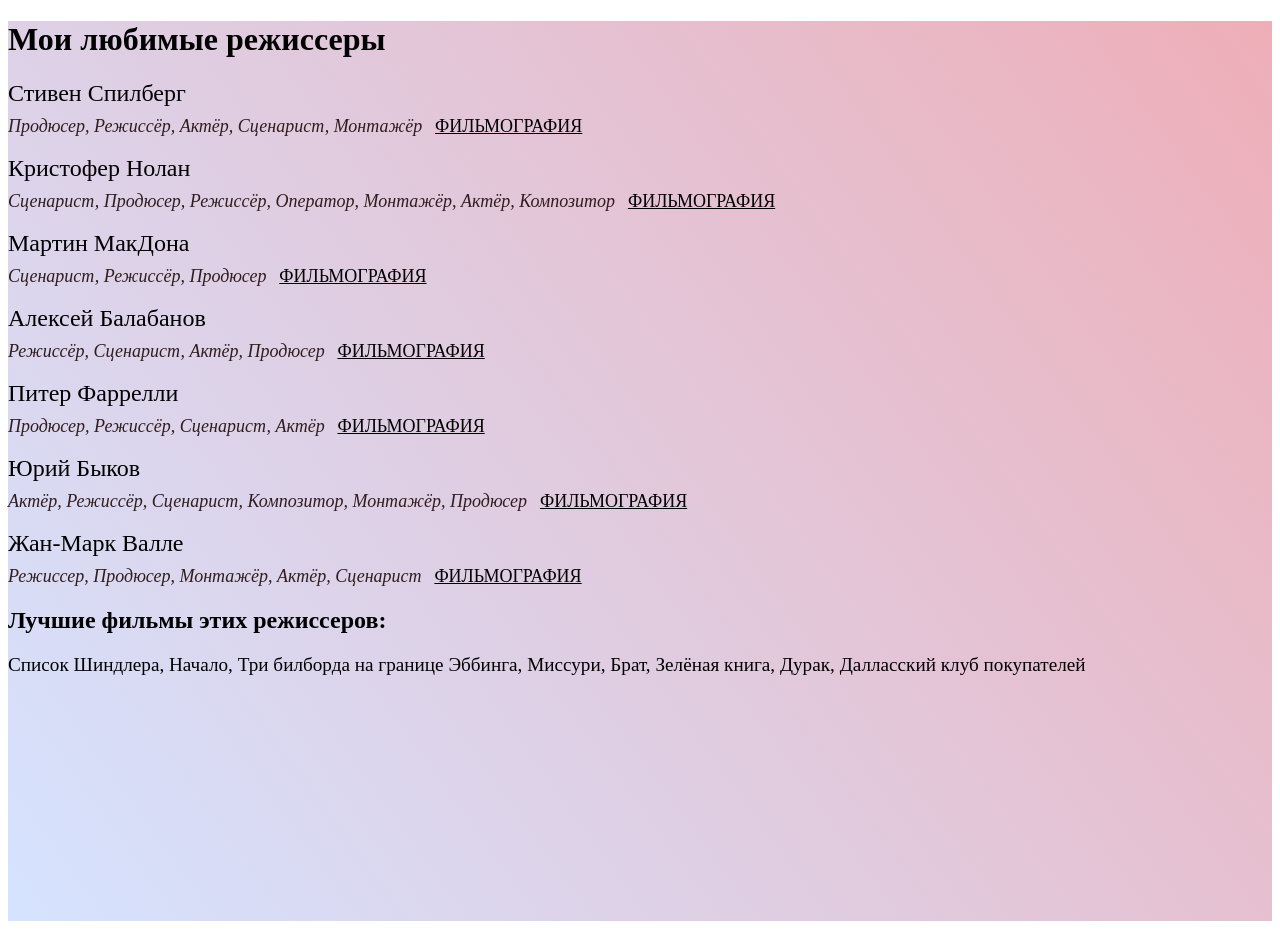
<file: index.html>
<!DOCTYPE html>
<html lang="en">

<head>
    <meta charset="UTF-8">
    <meta http-equiv="X-UA-Compatible" content="IE=edge">
    <meta name="viewport" content="width=device-width, initial-scale=1.0">
    <title>Document</title>
    <link rel="stylesheet" href="index.css">
</head>

<body>
    <div class="cover">
        <h1>Мои любимые режиссеры</h1>
        <div id="list"></div>
        <h2>Лучшие фильмы этих режиссеров:</h2>
        <div id="topFilms"></div>
    </div>

    <script src="./cards.js"></script>
    <script src="./index.js"></script>
</body>

</html>
</file>
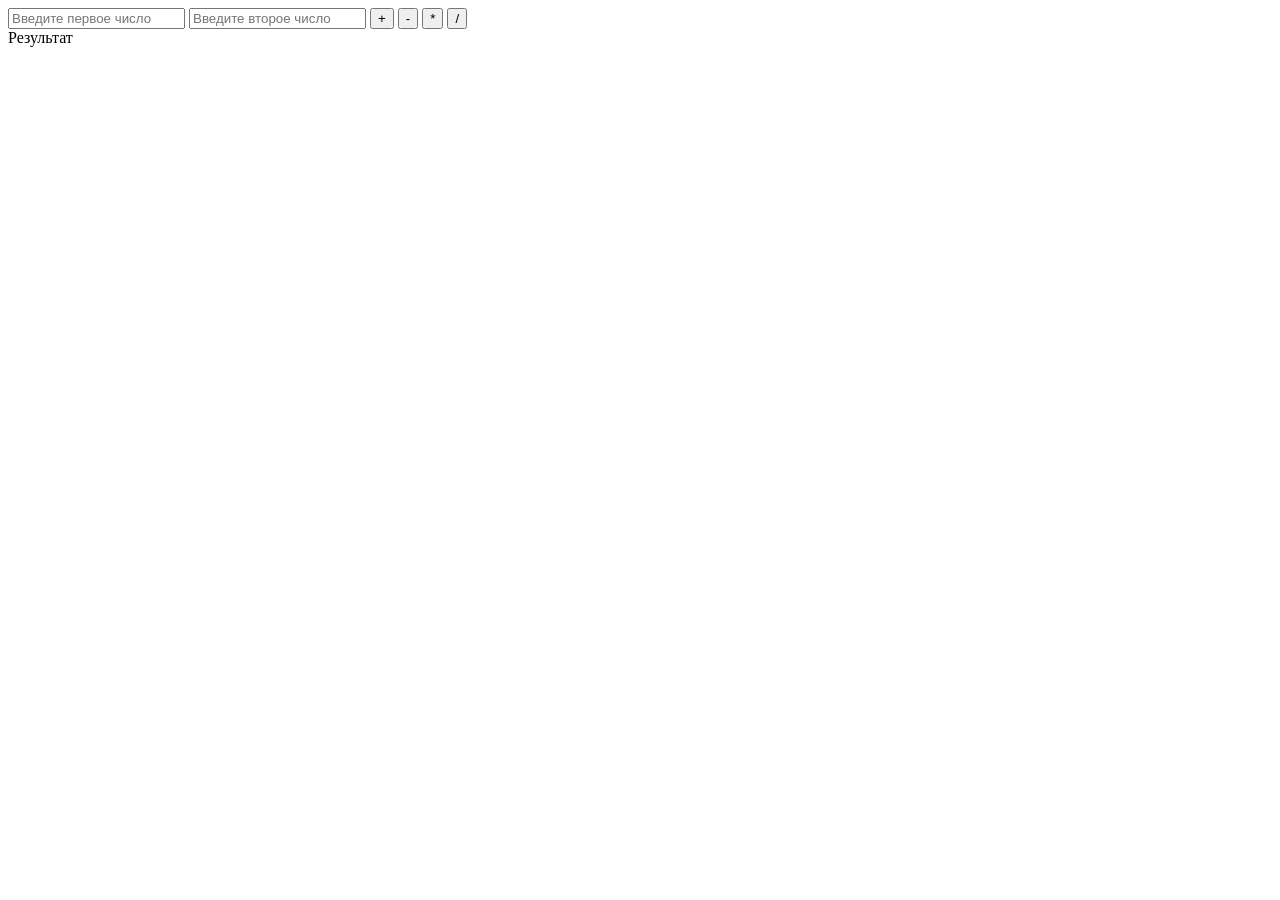
<file: calculator.html>
<!DOCTYPE html>
<html lang="en">

<head>
    <meta charset="UTF-8">
    <meta http-equiv="X-UA-Compatible" content="IE=edge">
    <meta name="viewport" content="width=device-width, initial-scale=1.0">
    <title>Document</title>
</head>

<body>
    <input type="text" id="number1" placeholder="Введите первое число">
    <input type="text" id="number2" placeholder="Введите второе число">
    <button onclick="add()">+</button>
    <button onclick="subtract()">-</button>
    <button onclick="multiply()">*</button>
    <button onclick="divide()">/</button>
    <div id="result">Результат</div>

    <script src="./calculator.js"></script>
</body>

</html>
</file>
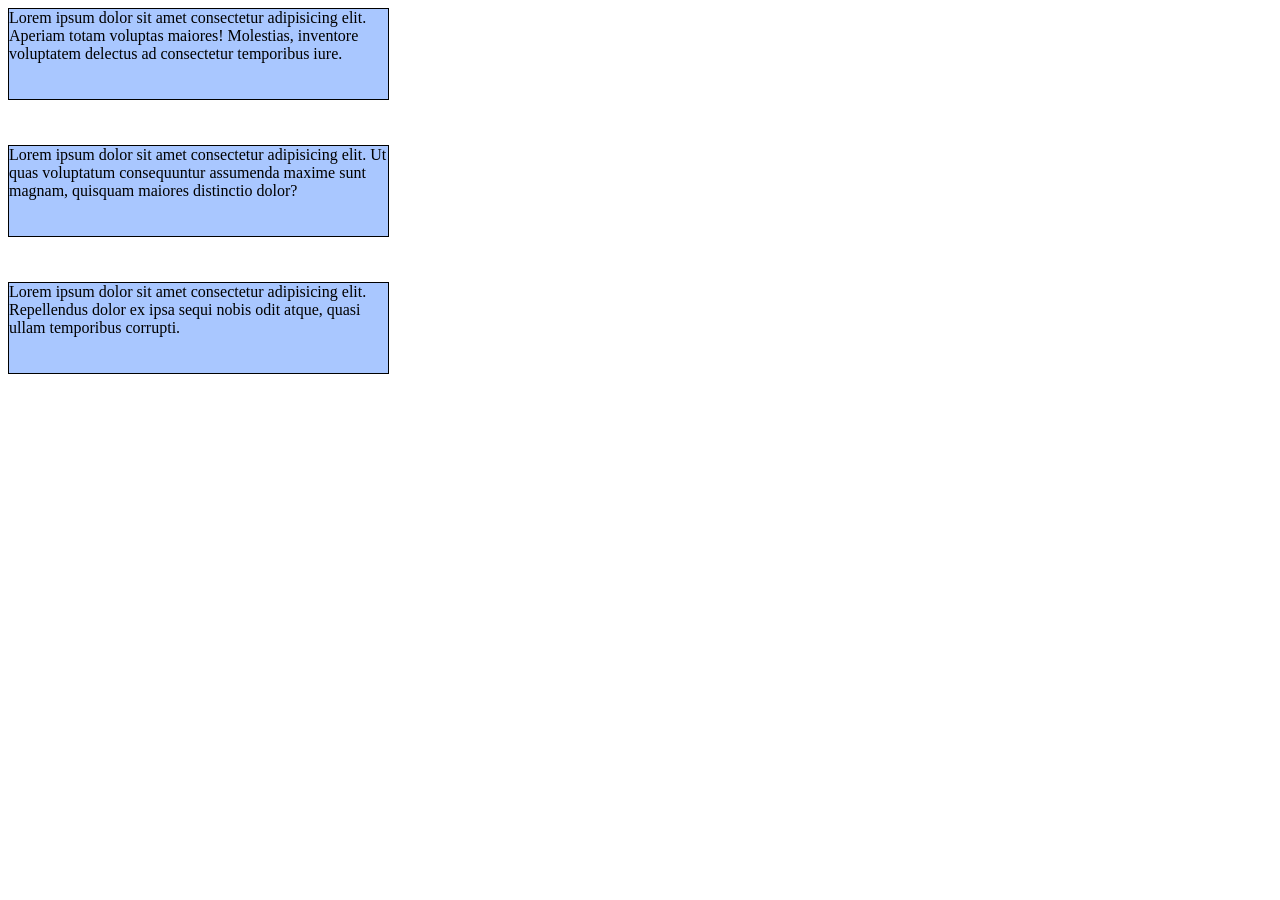
<file: changeColor.html>
<!DOCTYPE html>
<html lang="en">

<head>
    <meta charset="UTF-8">
    <meta http-equiv="X-UA-Compatible" content="IE=edge">
    <meta name="viewport" content="width=device-width, initial-scale=1.0">
    <title>Document</title>

    <style>
        div {
            height: 10vh;
            width: 30%;
            border: 1px solid black;
            margin-bottom: 5vh;
            background-color: rgb(169, 199, 255);
        }

        .selected {
            background-color: rgb(213, 168, 255);
        }
    </style>
</head>

<body>
    <div onclick="changeColor(this)">Lorem ipsum dolor sit amet consectetur adipisicing elit. Aperiam totam voluptas
        maiores! Molestias,
        inventore
        voluptatem delectus ad consectetur temporibus iure.</div>
    <div onclick="changeColor(this)">Lorem ipsum dolor sit amet consectetur adipisicing elit. Ut quas voluptatum
        consequuntur assumenda maxime sunt
        magnam, quisquam maiores distinctio dolor?</div>
    <div onclick="changeColor(this)">Lorem ipsum dolor sit amet consectetur adipisicing elit. Repellendus dolor ex ipsa
        sequi nobis odit atque,
        quasi ullam temporibus corrupti.</div>

    <script>
        function changeColor(sender) {
            sender.classList.add('selected');
        }
    </script>
</body>

</html>
</file>
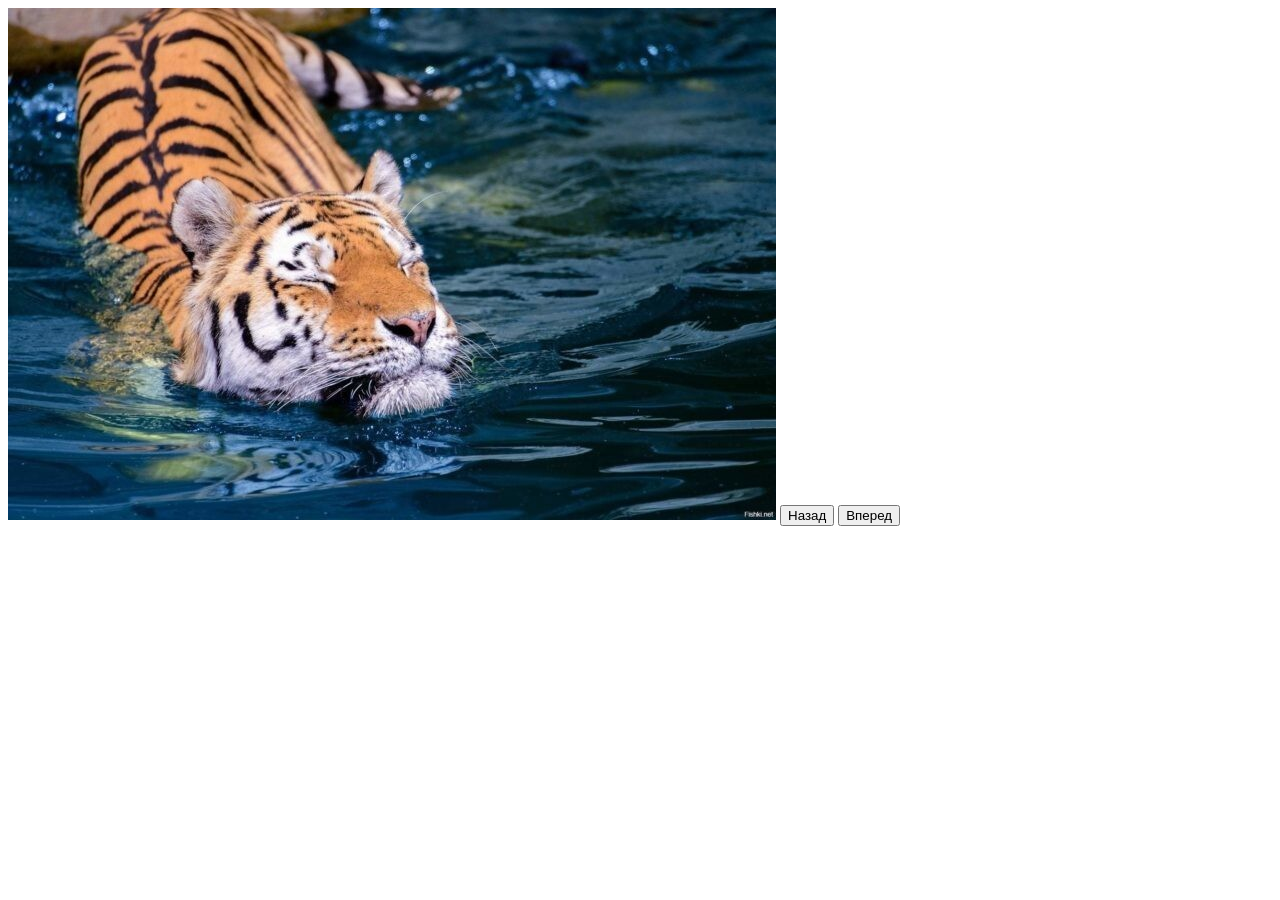
<file: changeImage.html>
<!DOCTYPE html>
<html lang="en">

<head>
    <meta charset="UTF-8">
    <meta http-equiv="X-UA-Compatible" content="IE=edge">
    <meta name="viewport" content="width=device-width, initial-scale=1.0">
    <title>Document</title>
</head>

<body>
    <img src="./images/tiger.jpg" id="image">
    <button onclick="back()">Назад</button>
    <button onclick="forward()">Вперед</button>

    <script>
        function back() {
            let image = document.getElementById('image');
            image.src = "./images/fennec.jpg"
        }

        function forward() {
            let image = document.getElementById('image');
            image.src = "./images/quokka.jpg"
        }
    </script>
</body>

</html>
</file>
<file: index.css>
.cover {
    background: linear-gradient(234deg, rgba(238,174,184,1) 0%, #d5e3ff 100%);
    height: 100vh;
}

.director-name {
    font-size: x-large;
    margin-bottom: 2vh;
}

.director-career {
    font-size: large;
    font-style: italic;
    color: rgb(49, 29, 29);
    margin-top: 1vh;
}

.director-films {
    color: black;
    font-style: normal;
    margin-left: 1vw;
    text-transform: uppercase;
}

#topFilms {
    font-size: larger;
}
</file>
